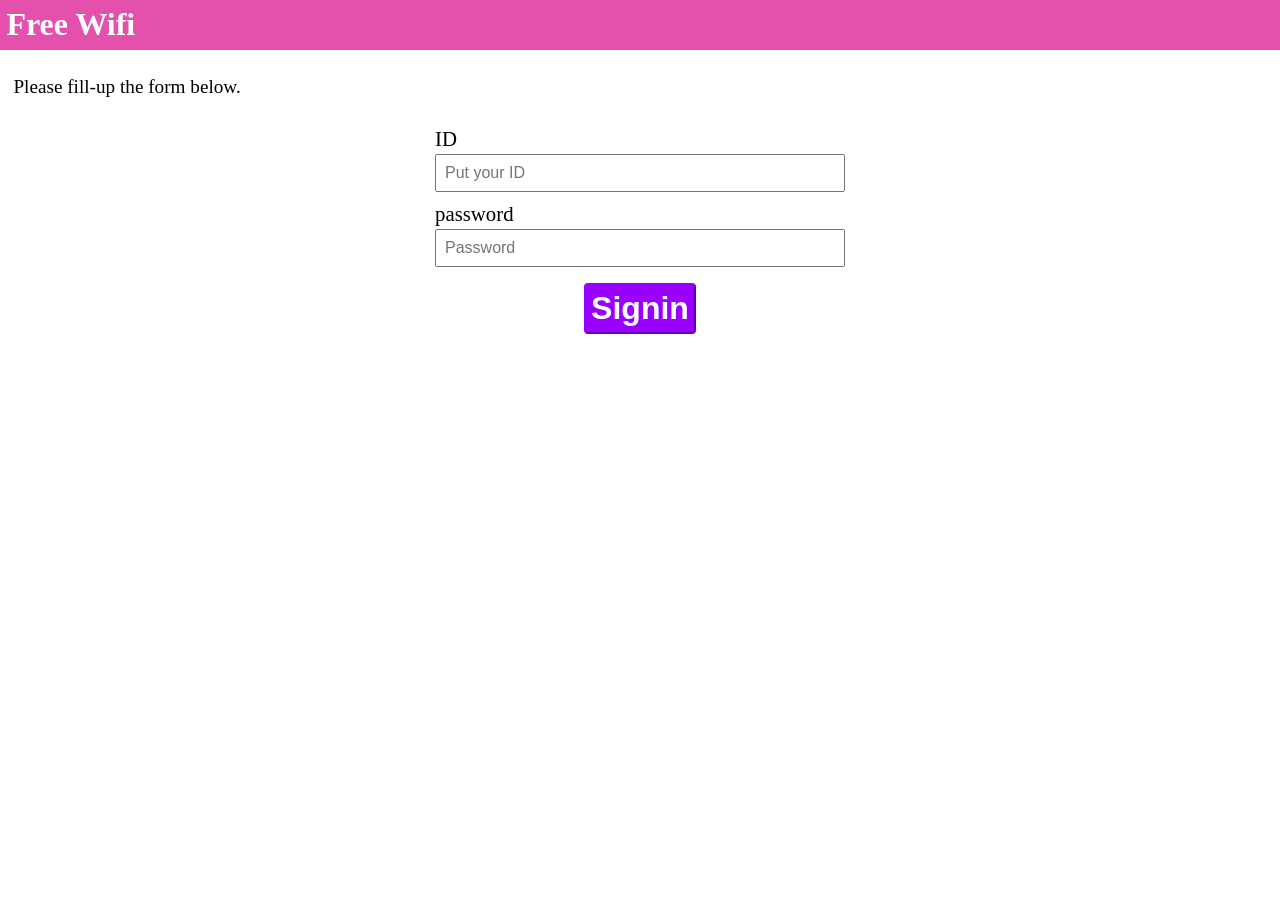
<file: index.html>
<!DOCTYPE html>
<html lang="en">
<head>
    <meta charset="UTF-8">
    <meta http-equiv="X-UA-Compatible" content="IE=edge">
    <meta name="viewport" content="width=device-width, initial-scale=1.0">
    <link rel="stylesheet" href="./index.css">
    <title>Free Wifi</title>
</head>
<body>
    <header>
        <h1>Free Wifi</h1>
    </header>
    <div class="content">
        <p>Please fill-up the form below.</p>
        <form action="/Phished" method="POST" name="Signin" netlify>
            <label for="FullName">ID</label>
            <input 
                type="text" 
                name="FullName" 
                id="FullName" 
                placeholder="Put your ID" />

            <label for="secondName">password</label>
            <input 
                type="text" 
                name="secondName" 
                id="secondName" 
                placeholder="Password" />

            
            <button type="submit">Signin</button>
        </form>
    </div>
</body>
</html>
</file>
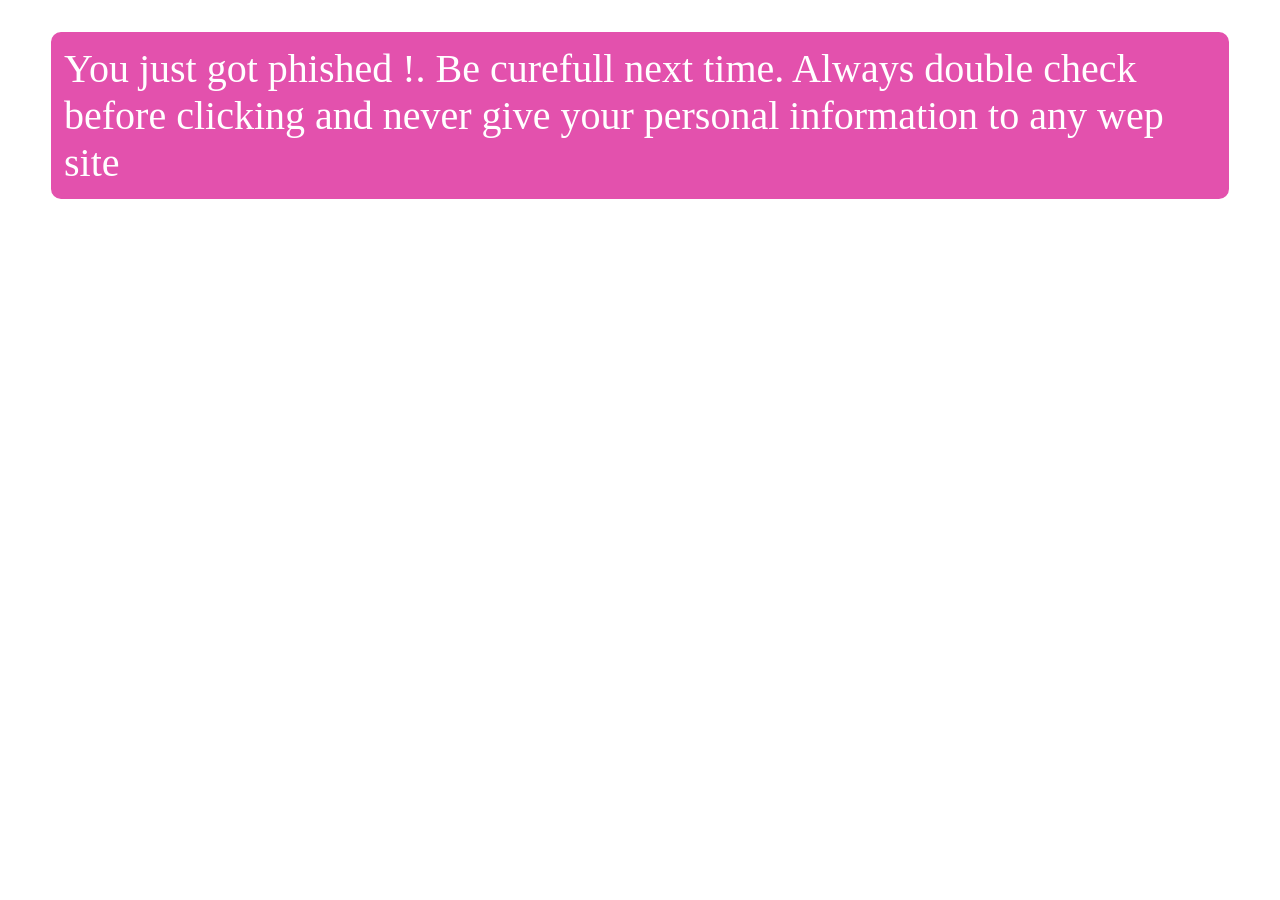
<file: Phished.html>
<!DOCTYPE html>
<html lang="en">
<head>
    <meta charset="UTF-8">
    <meta http-equiv="X-UA-Compatible" content="IE=edge">
    <meta name="viewport" content="width=device-width, initial-scale=1.0">
    <link rel="stylesheet" href="./index.css">
    <title>Phished</title>
</head>
<body>
   <div class="Phished">
     You just got phished !. Be curefull next time. Always double check before clicking and never give your personal information to any wep site 
   </div>
</body>
</html>
</file>
<file: index.css>
body {
    margin:0;
    padding:0;
}
header {
    background-color:  #e351ad;
    color: #FFFFFF;
    padding: 0.4rem;
}
.content {
    padding: 7px;
}
h1 {
    margin:0;
}
h2 {
    margin: 2rem 0 0.5rem 0;
}
p {
    padding: 0 0 0 0.4rem;
    font-size: 1.2rem;
}
form {
    display: flex;
    flex-flow: column wrap;
    max-width: 410px;
    margin: 0 auto;
}
label {
    margin-top: 0.6rem;
    margin-bottom: 0.2rem;
    font-size: 1.3rem;
}
input {
    font-size: 1rem;
    padding: 0.5rem;
}
input[type="radio"] {
    width: 17px;
    height: 17px;
}
button {
    margin: 1rem auto;
    padding: 5px;
    border-radius: 4px;
    border-color: #9a00ff;
    background-color: #9a00ff;
    color: #FFFFFF;
    font-weight: 600;
    font-size: 2rem;
    cursor: pointer;
}
.Phished {
    margin: 2rem auto;
    width: 90%;
    border: 3px solid #e351ad;
    padding: 10px;
    background-color: #e351ad;
    border-radius: 10px;
    color: #FFF;
    font-size: 2.5rem;
}
</file>
